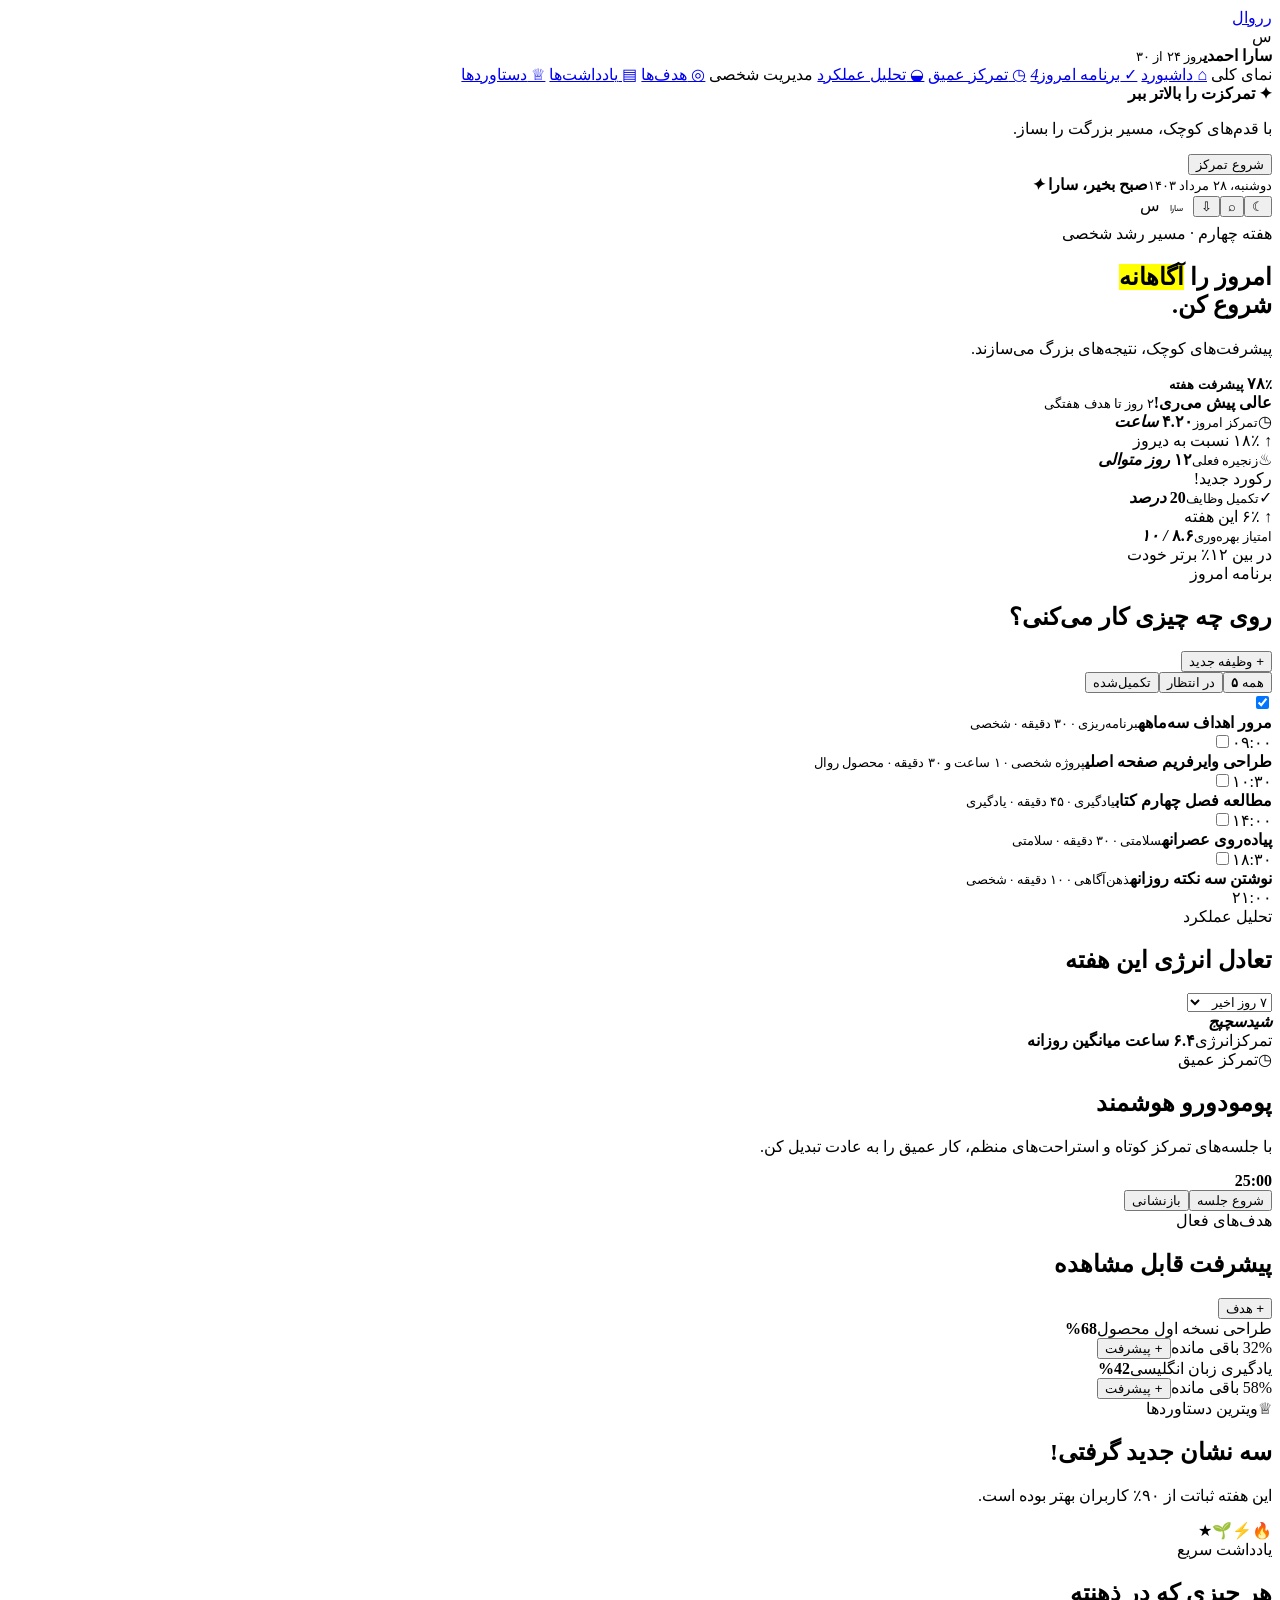
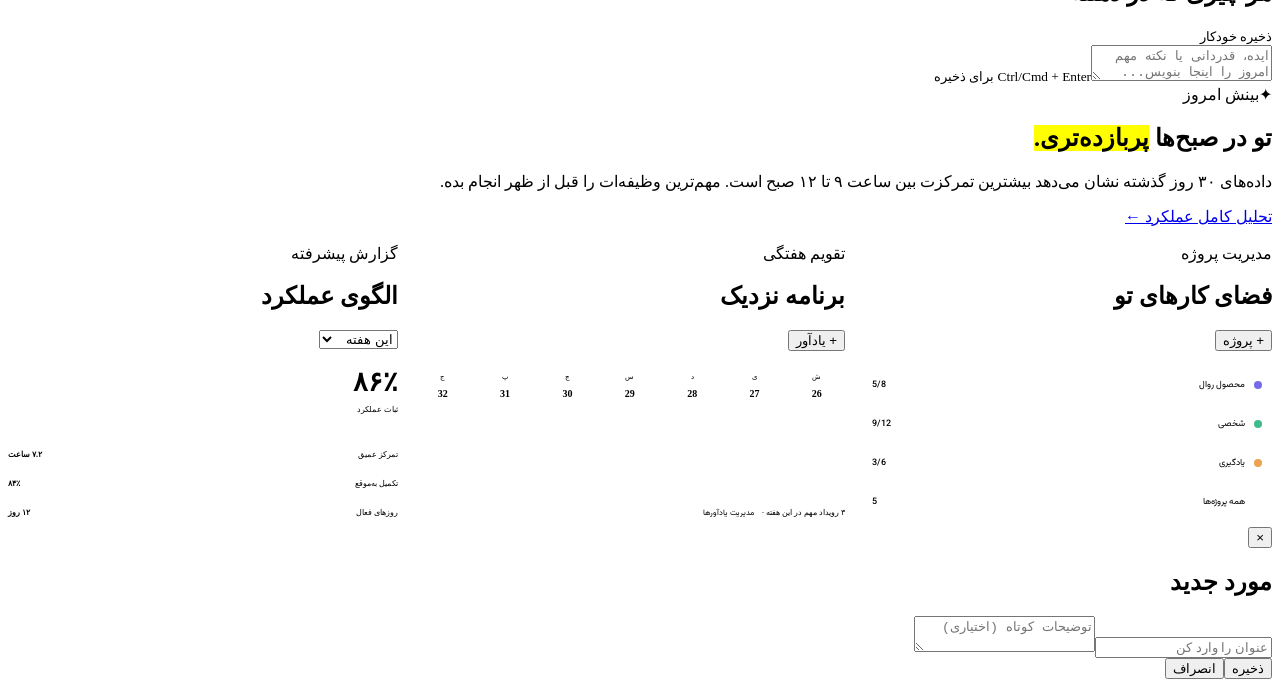
<file: index.html>
<!doctype html>
<html lang="fa" dir="rtl">
<head>
  <meta charset="UTF-8">
  <meta name="viewport" content="width=device-width, initial-scale=1">
  <meta name="description" content="روال؛ فضای حرفه‌ای برنامه‌ریزی، تمرکز و رشد شخصی">
  <title>روال | فضای کاری بهره‌وری</title>
  <link rel="preconnect" href="https://fonts.googleapis.com">
  <link rel="preconnect" href="https://fonts.gstatic.com" crossorigin>
  <link href="https://fonts.googleapis.com/css2?family=Vazirmatn:wght@400;500;600;700;800&display=swap" rel="stylesheet">
  <link rel="stylesheet" href="style.css">
</head>
<body>
  <div class="app-shell">
    <aside class="sidebar">
      <a class="brand" href="#dashboard"><span class="brand-mark">ر</span><span>روال</span></a>
      <div class="profile"><span class="avatar">س</span><div><b>سارا احمدی</b><small>روز ۲۴ از ۳۰</small></div></div>
      <nav class="navigation" aria-label="منوی اصلی">
        <span class="nav-title">نمای کلی</span>
        <a class="active" href="#dashboard">⌂ <span>داشبورد</span></a>
        <a href="#today">✓ <span>برنامه امروز</span><em id="taskCount">۵</em></a>
        <a href="#focus">◷ <span>تمرکز عمیق</span></a>
        <a href="#analytics">◒ <span>تحلیل عملکرد</span></a>
        <span class="nav-title gap">مدیریت شخصی</span>
        <a href="#goals">◎ <span>هدف‌ها</span></a>
        <a href="#notes">▤ <span>یادداشت‌ها</span></a>
        <a href="#achievements">♕ <span>دستاوردها</span></a>
      </nav>
      <div class="side-promo"><strong>✦ تمرکزت را بالاتر ببر</strong><p>با قدم‌های کوچک، مسیر بزرگت را بساز.</p><button data-action="focus">شروع تمرکز</button></div>
    </aside>

    <main class="main-content">
      <header class="topbar">
        <div class="greeting"><small>دوشنبه، ۲۸ مرداد ۱۴۰۳</small><strong>صبح بخیر، سارا <i>✦</i></strong></div>
        <div class="top-actions"><button class="icon-button" id="themeToggle" title="حالت شب">☾</button><button class="icon-button" data-action="search" title="جستجو">⌕</button><button class="icon-button" data-action="export" title="خروجی اطلاعات">⇩</button><span class="avatar small">س</span></div>
      </header>

      <div class="page" id="dashboard">
        <section class="hero"><div><span class="eyebrow">هفته چهارم · مسیر رشد شخصی</span><h1>امروز را <mark>آگاهانه</mark><br>شروع کن.</h1><p>پیشرفت‌های کوچک، نتیجه‌های بزرگ می‌سازند.</p></div><div class="weekly-score"><div class="progress-ring"><b>۷۸<small>٪ پیشرفت هفته</small></b></div><div><strong>عالی پیش می‌ری!</strong><small>۲ روز تا هدف هفتگی</small><div class="day-dots"><i></i><i></i><i></i><i></i><i></i><i></i><i class="muted"></i></div></div></div></section>
        <section class="stats-grid" aria-label="آمار کلی"><article class="stat-card"><span class="stat-icon purple">◷</span><small>تمرکز امروز</small><strong>۴.۲۰ <em>ساعت</em></strong><footer>↑ ۱۸٪ نسبت به دیروز</footer></article><article class="stat-card"><span class="stat-icon orange">♨</span><small>زنجیره فعلی</small><strong>۱۲ <em>روز متوالی</em></strong><footer>رکورد جدید!</footer></article><article class="stat-card"><span class="stat-icon green">✓</span><small>تکمیل وظایف</small><strong id="completionRate">۸۴ <em>درصد</em></strong><footer>↑ ۶٪ این هفته</footer></article><article class="stat-card dark"><small>امتیاز بهره‌وری</small><strong>۸.۶ <em>/ ۱۰</em></strong><footer>در بین ۱۲٪ برتر خودت</footer></article></section>

        <section class="two-columns"><article class="panel" id="today"><div class="panel-heading"><div><span class="eyebrow">برنامه امروز</span><h2>روی چه چیزی کار می‌کنی؟</h2></div><button class="button soft" data-action="task">+ وظیفه جدید</button></div><div class="tabs"><button class="active" data-filter="all">همه <b>۵</b></button><button data-filter="pending">در انتظار</button><button data-filter="done">تکمیل‌شده</button></div><div class="task-list" id="taskList"></div></article><article class="panel" id="analytics"><div class="panel-heading"><div><span class="eyebrow">تحلیل عملکرد</span><h2>تعادل انرژی این هفته</h2></div><select id="chartRange" aria-label="بازه نمودار"><option>۷ روز اخیر</option><option>۳۰ روز اخیر</option><option>۳ ماه اخیر</option></select></div><div class="chart" aria-label="نمودار عملکرد"><i style="height:42%"><b>ش</b></i><i style="height:61%"><b>ی</b></i><i style="height:52%"><b>د</b></i><i style="height:78%"><b>س</b></i><i style="height:64%"><b>چ</b></i><i style="height:90%"><b>پ</b></i><i style="height:72%"><b>ج</b></i></div><div class="chart-legend"><span><i></i>تمرکز</span><span><i class="light"></i>انرژی</span><strong>۶.۴ ساعت میانگین روزانه</strong></div></article></section>

        <section class="feature-grid"><article class="panel feature" id="focus"><span class="feature-icon">◷</span><span class="eyebrow">تمرکز عمیق</span><h2>پومودورو هوشمند</h2><p>با جلسه‌های تمرکز کوتاه و استراحت‌های منظم، کار عمیق را به عادت تبدیل کن.</p><div class="timer"><strong id="timerDisplay">۲۵:۰۰</strong><div class="timer-track"><i id="timerProgress"></i></div><button class="button primary" id="timerButton">شروع جلسه</button><button class="button soft" id="timerReset">بازنشانی</button></div></article><article class="panel feature" id="goals"><div class="panel-heading"><div><span class="eyebrow">هدف‌های فعال</span><h2>پیشرفت قابل مشاهده</h2></div><button class="button soft" data-action="goal">+ هدف</button></div><div id="goalList"></div></article><article class="panel feature" id="achievements"><span class="feature-icon gold">♕</span><span class="eyebrow">ویترین دستاوردها</span><h2>سه نشان جدید گرفتی!</h2><p>این هفته ثباتت از ۹۰٪ کاربران بهتر بوده است.</p><div class="achievement-row"><span>🔥</span><span>⚡</span><span>🌱</span><span class="locked">★</span></div></article></section>

        <section class="two-columns bottom"><article class="panel" id="notes"><div class="panel-heading"><div><span class="eyebrow">یادداشت سریع</span><h2>هر چیزی که در ذهنته</h2></div><small class="saved-label">ذخیره خودکار</small></div><textarea id="notesInput" placeholder="ایده، قدردانی یا نکته مهم امروز را اینجا بنویس..."></textarea><small class="shortcut">Ctrl/Cmd + Enter برای ذخیره</small></article><article class="panel insight"><span class="feature-icon">✦</span><span class="eyebrow">بینش امروز</span><h2>تو در صبح‌ها <mark>پربازده‌تری.</mark></h2><p>داده‌های ۳۰ روز گذشته نشان می‌دهد بیشترین تمرکزت بین ساعت ۹ تا ۱۲ صبح است. مهم‌ترین وظیفه‌ات را قبل از ظهر انجام بده.</p><a href="#analytics">تحلیل کامل عملکرد ←</a></article></section>
      </div>
    </main>
  </div>
  <div class="toast" id="toast" role="status"></div>
  <div class="modal" id="modal" aria-hidden="true"><div class="modal-card"><button class="modal-close" data-action="close">×</button><h2 id="modalTitle">مورد جدید</h2><input id="modalTitleInput" placeholder="عنوان را وارد کن"><textarea id="modalDescriptionInput" placeholder="توضیحات کوتاه (اختیاری)"></textarea><div class="modal-actions"><button class="button primary" data-action="submit">ذخیره</button><button class="button soft" data-action="close">انصراف</button></div></div></div>
  <script src="app.js" defer></script>
</body>
</html>
</file>
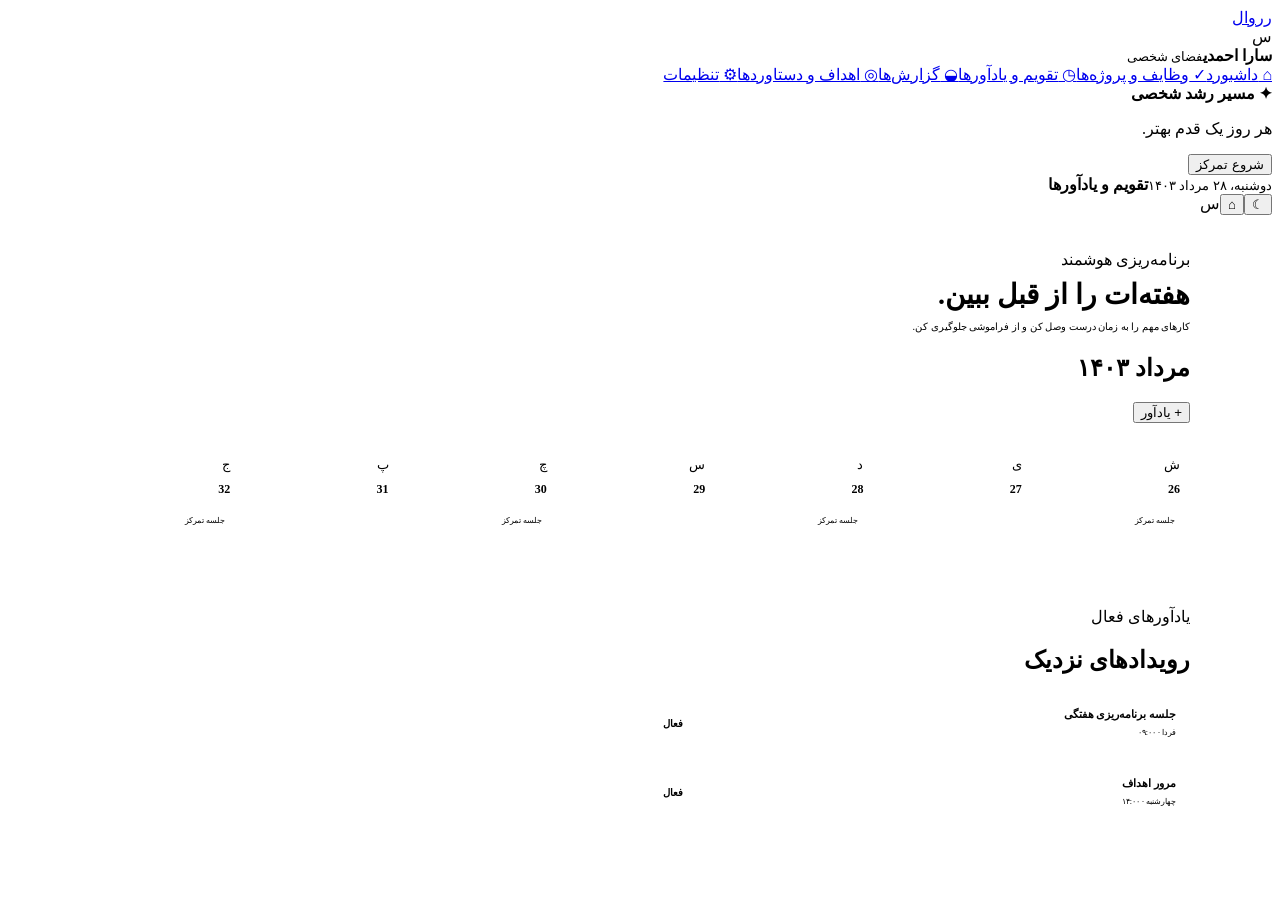
<file: calendar.html>
<!doctype html><html lang="fa" dir="rtl"><head><meta charset="UTF-8"><meta name="viewport" content="width=device-width,initial-scale=1"><title>تقویم و یادآورها | روال</title><link rel="stylesheet" href="style.css"><link rel="stylesheet" href="workspace.css"></head><body data-page="calendar"><div id="workspace"></div><script src="pages.js" defer></script></body></html>
</file>
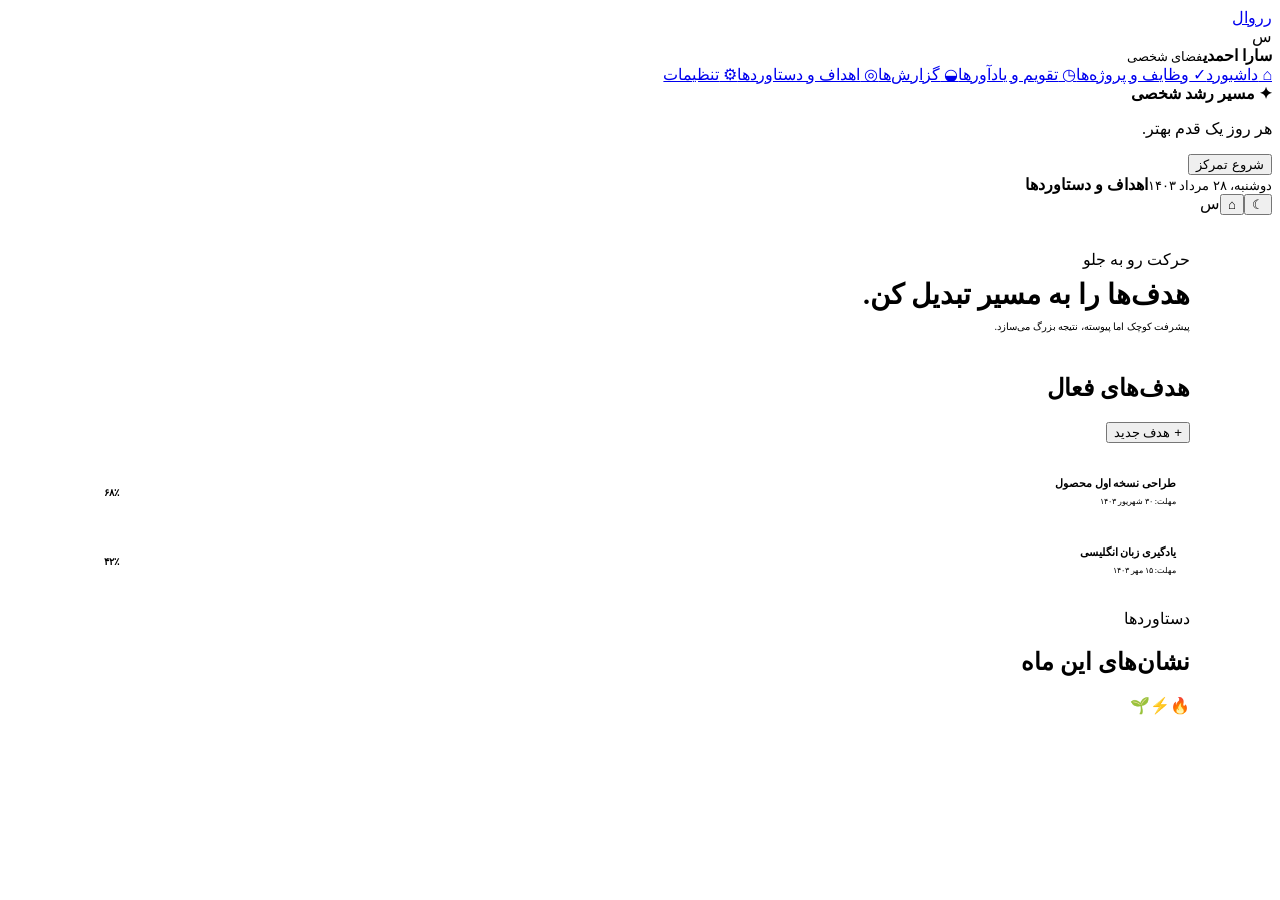
<file: goals.html>
<!doctype html><html lang="fa" dir="rtl"><head><meta charset="UTF-8"><meta name="viewport" content="width=device-width,initial-scale=1"><title>اهداف و دستاوردها | روال</title><link rel="stylesheet" href="style.css"><link rel="stylesheet" href="workspace.css"></head><body data-page="goals"><div id="workspace"></div><script src="pages.js" defer></script></body></html>
</file>
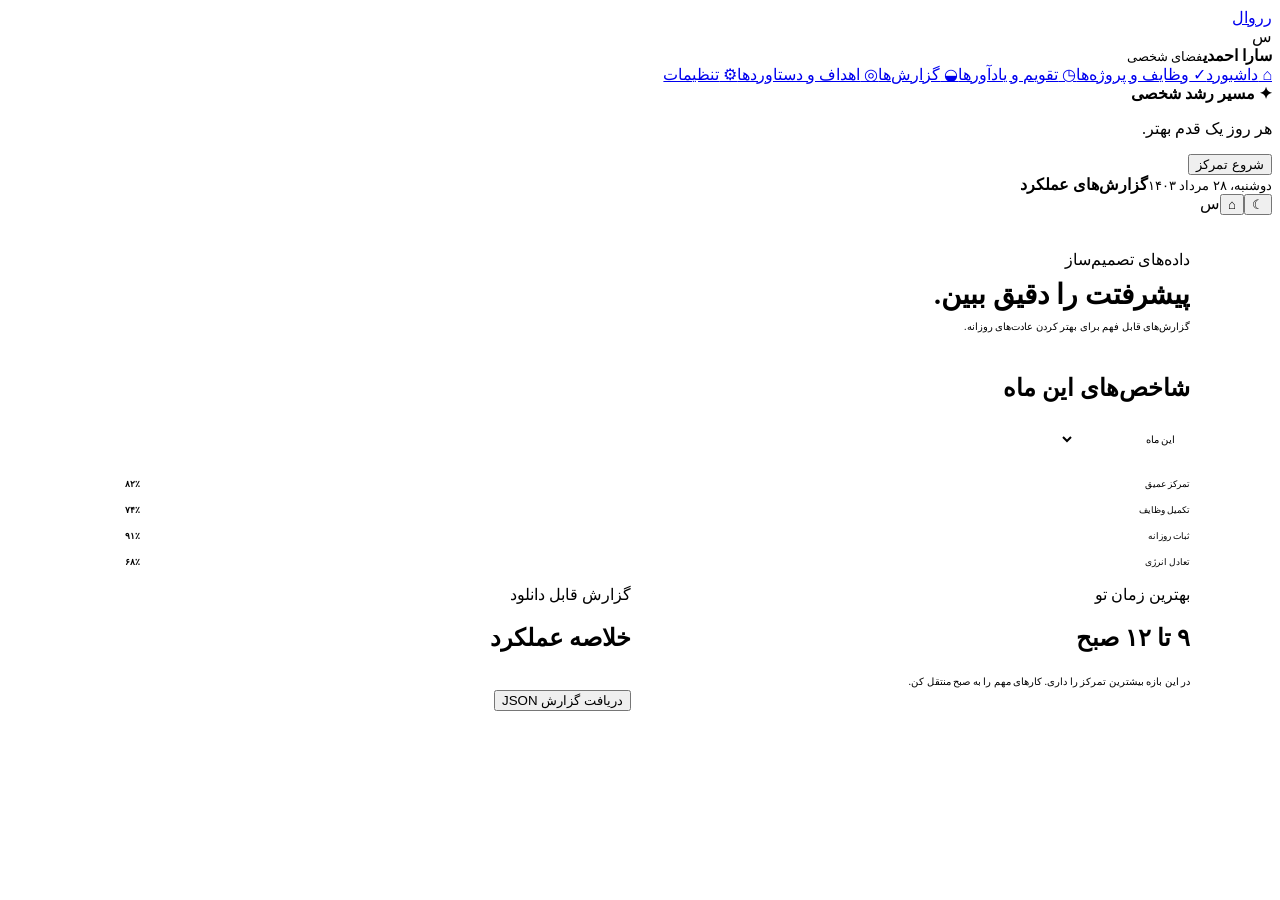
<file: reports.html>
<!doctype html><html lang="fa" dir="rtl"><head><meta charset="UTF-8"><meta name="viewport" content="width=device-width,initial-scale=1"><title>گزارش‌ها | روال</title><link rel="stylesheet" href="style.css"><link rel="stylesheet" href="workspace.css"></head><body data-page="reports"><div id="workspace"></div><script src="pages.js" defer></script></body></html>
</file>
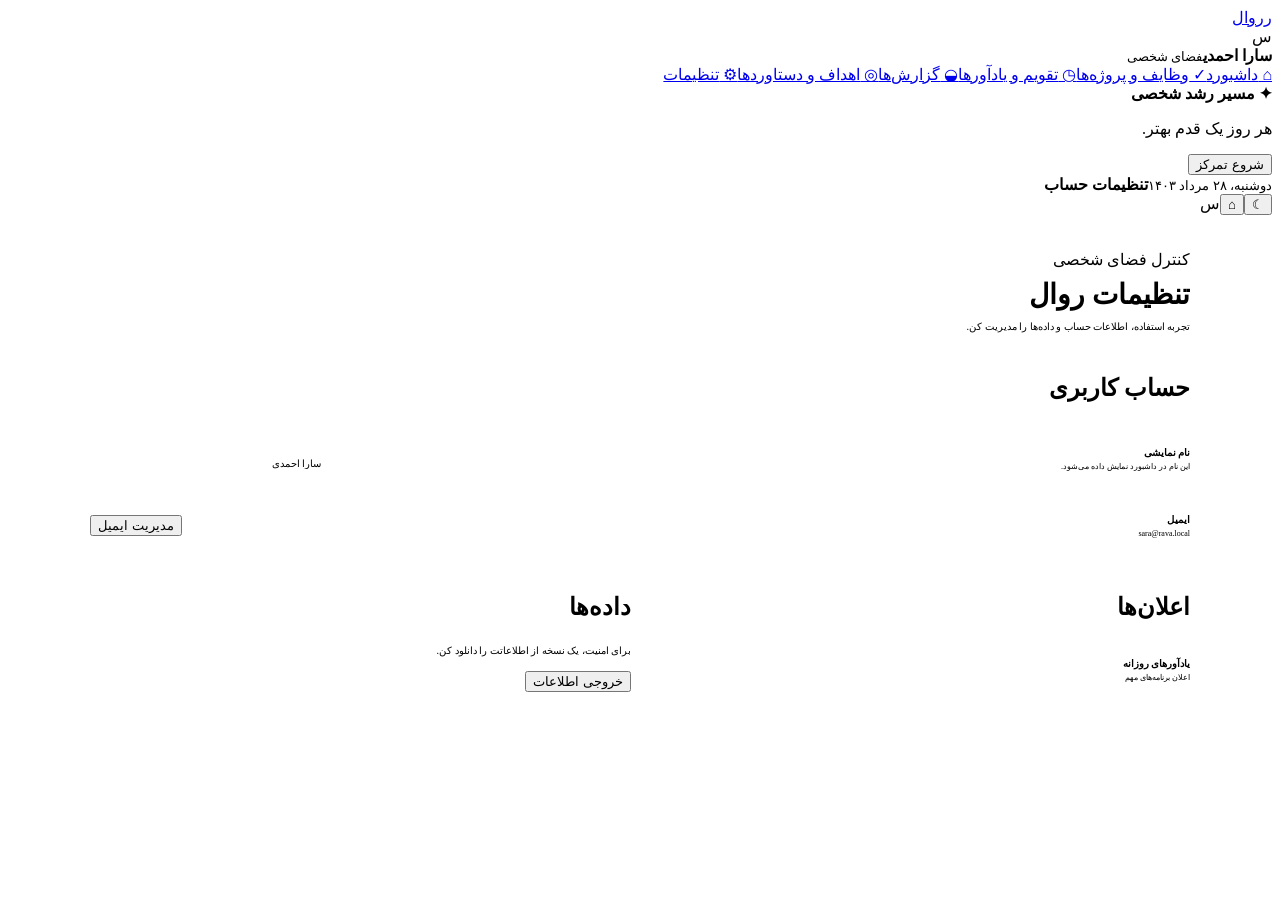
<file: settings.html>
<!doctype html><html lang="fa" dir="rtl"><head><meta charset="UTF-8"><meta name="viewport" content="width=device-width,initial-scale=1"><title>تنظیمات حساب | روال</title><link rel="stylesheet" href="style.css"><link rel="stylesheet" href="workspace.css"></head><body data-page="settings"><div id="workspace"></div><script src="pages.js" defer></script></body></html>
</file>
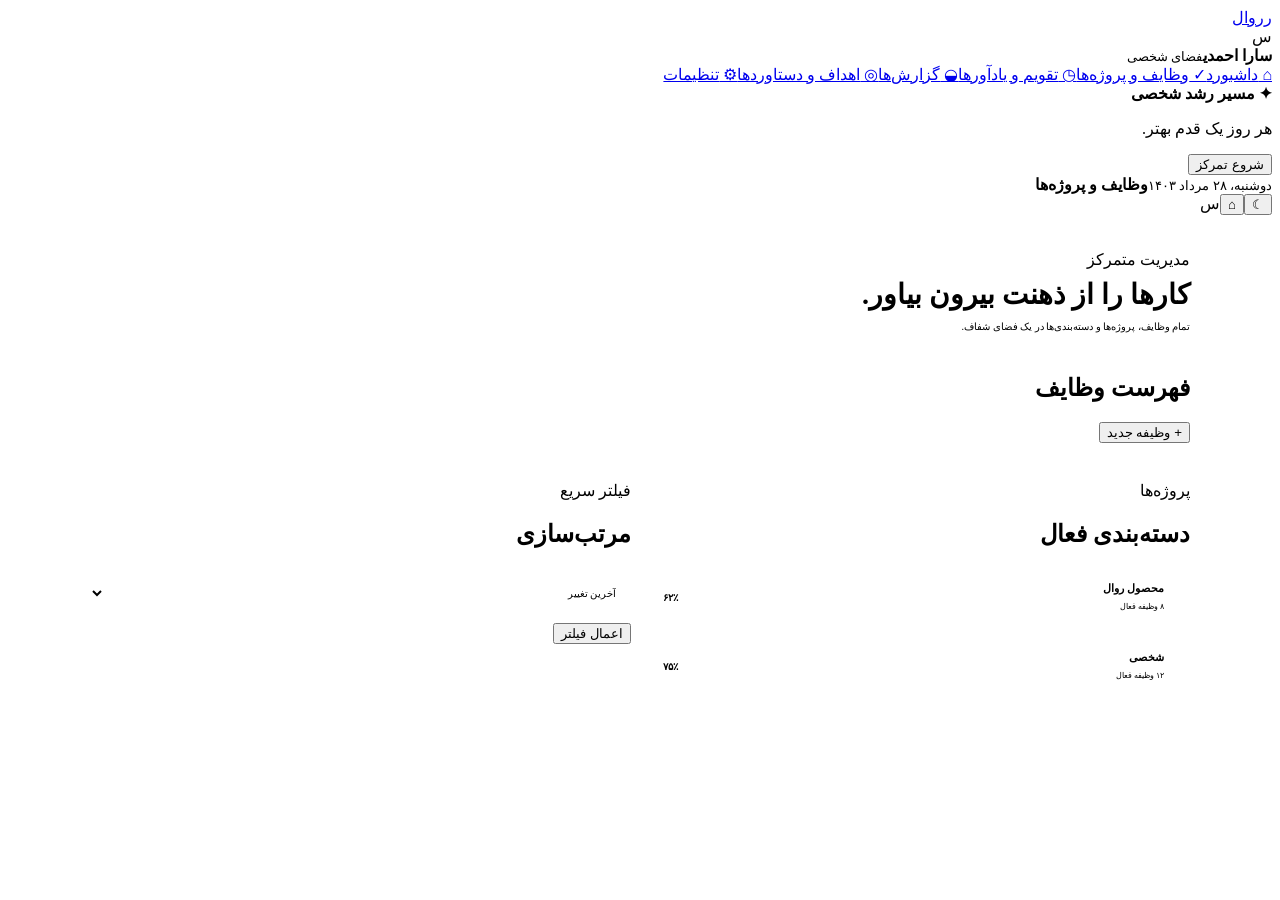
<file: tasks.html>
<!doctype html><html lang="fa" dir="rtl"><head><meta charset="UTF-8"><meta name="viewport" content="width=device-width,initial-scale=1"><title>وظایف و پروژه‌ها | روال</title><link rel="stylesheet" href="style.css"><link rel="stylesheet" href="workspace.css"></head><body data-page="tasks"><div id="workspace"></div><script src="pages.js" defer></script></body></html>
</file>
<file: style.css>
/* Workspace modules */
.workspace-modules{display:grid;grid-template-columns:1fr 1.05fr .95fr;gap:17px;margin-top:18px}.module-card{min-height:218px}.project-list{display:grid;gap:7px;margin-top:18px}.project-item{display:flex;align-items:center;gap:9px;border:1px solid var(--line);background:var(--bg);color:var(--ink);border-radius:8px;padding:9px 10px;font:9px Vazirmatn;text-align:right;cursor:pointer}.project-item:hover,.project-item.selected{border-color:var(--purple);background:var(--purple-soft)}.project-item i{width:8px;height:8px;border-radius:50%;background:var(--muted)}.project-item span{flex:1}.project-item b{color:var(--muted);font-weight:500}.calendar-grid{display:grid;grid-template-columns:repeat(7,1fr);gap:6px;margin-top:22px;height:120px;align-items:end}.calendar-day{height:100%;display:flex;align-items:center;flex-direction:column;gap:7px;color:var(--muted);font-size:8px}.calendar-day b{font-size:10px;color:var(--ink);font-weight:600}.calendar-day i{width:100%;max-width:22px;border-radius:5px 5px 2px 2px;background:var(--purple-soft);margin-top:auto}.calendar-day.today b{color:var(--purple)}.calendar-day.today i{background:var(--purple)}.module-note{color:var(--muted);font-size:8px;margin:13px 0 0}.module-note button{border:0;background:none;color:var(--purple);font:8px Vazirmatn;cursor:pointer}.report-score{padding:17px 0 8px}.report-score strong{font-size:27px;color:var(--purple);display:block}.report-score span{font-size:8px;color:var(--muted)}.report-score>i{display:block;height:6px;background:var(--line);border-radius:8px;margin-top:10px}.report-score>i b{display:block;height:100%;border-radius:8px;background:var(--purple)}.report-row{display:flex;justify-content:space-between;border-top:1px solid var(--line);padding:10px 0;color:var(--muted);font-size:8px}.report-row b{color:var(--ink);font-weight:600}.profile-button{border:1px solid var(--line);background:var(--purple-soft);color:var(--purple);border-radius:8px;padding:8px 10px;font:9px Vazirmatn;cursor:pointer}.empty-state{color:var(--muted);font-size:9px;text-align:center;padding:25px 0}@media(max-width:1050px){.workspace-modules{grid-template-columns:1fr 1fr}.workspace-modules .module-card:last-child{grid-column:1/-1}}@media(max-width:680px){.workspace-modules{grid-template-columns:1fr}.workspace-modules .module-card:last-child{grid-column:auto}.profile-button{display:none}}
</file>
<file: workspace.css>
.workspace-page{max-width:1100px;margin:auto;padding:35px 42px 70px}.workspace-page h1{font-size:28px;margin:9px 0}.workspace-page .lead{color:var(--muted);font-size:10px}.page-grid{display:grid;grid-template-columns:repeat(2,1fr);gap:18px;margin-top:22px}.wide{grid-column:1/-1}.large-list{display:grid;gap:10px;margin-top:20px}.row-card{display:flex;align-items:center;gap:12px;padding:14px;border:1px solid var(--line);background:var(--card);border-radius:11px}.row-card>div{flex:1}.row-card strong{display:block;font-size:11px}.row-card small{color:var(--muted);font-size:8px}.row-card b{color:var(--purple);font-size:10px}.calendar-large{display:grid;grid-template-columns:repeat(7,1fr);gap:8px;margin-top:22px}.calendar-large .day{min-height:120px;border:1px solid var(--line);border-radius:10px;padding:10px;background:var(--card)}.calendar-large .day.today{border-color:var(--purple);box-shadow:0 0 0 2px var(--purple-soft)}.calendar-large b{display:block;font-size:12px;margin-top:9px}.calendar-large span{display:block;background:var(--purple-soft);color:var(--purple);font-size:8px;padding:5px;border-radius:5px;margin-top:14px}.bar-list{display:grid;gap:16px;margin-top:22px}.bar-line{display:grid;grid-template-columns:110px 1fr 50px;align-items:center;gap:10px;font-size:9px}.bar-line i{height:9px;background:var(--line);border-radius:8px;overflow:hidden}.bar-line i b{display:block;height:100%;background:var(--purple);border-radius:8px}.setting-row{display:flex;align-items:center;justify-content:space-between;padding:17px 0;border-bottom:1px solid var(--line);font-size:10px}.setting-row small{display:block;color:var(--muted);font-size:8px;margin-top:4px}.toggle{width:38px;height:21px;border:0;border-radius:20px;background:var(--purple);position:relative;cursor:pointer}.toggle:after{content:'';position:absolute;width:15px;height:15px;background:white;border-radius:50%;top:3px;left:3px}.form-input{width:100%;border:1px solid var(--line);background:var(--bg);color:var(--ink);border-radius:8px;padding:11px;font:10px Vazirmatn;margin-top:8px}@media(max-width:700px){.workspace-page{padding:24px 15px}.page-grid{grid-template-columns:1fr}.wide{grid-column:auto}.calendar-large{gap:4px}.calendar-large .day{min-height:90px;padding:5px}.calendar-large span{font-size:7px}.bar-line{grid-template-columns:80px 1fr 40px}}
</file>
